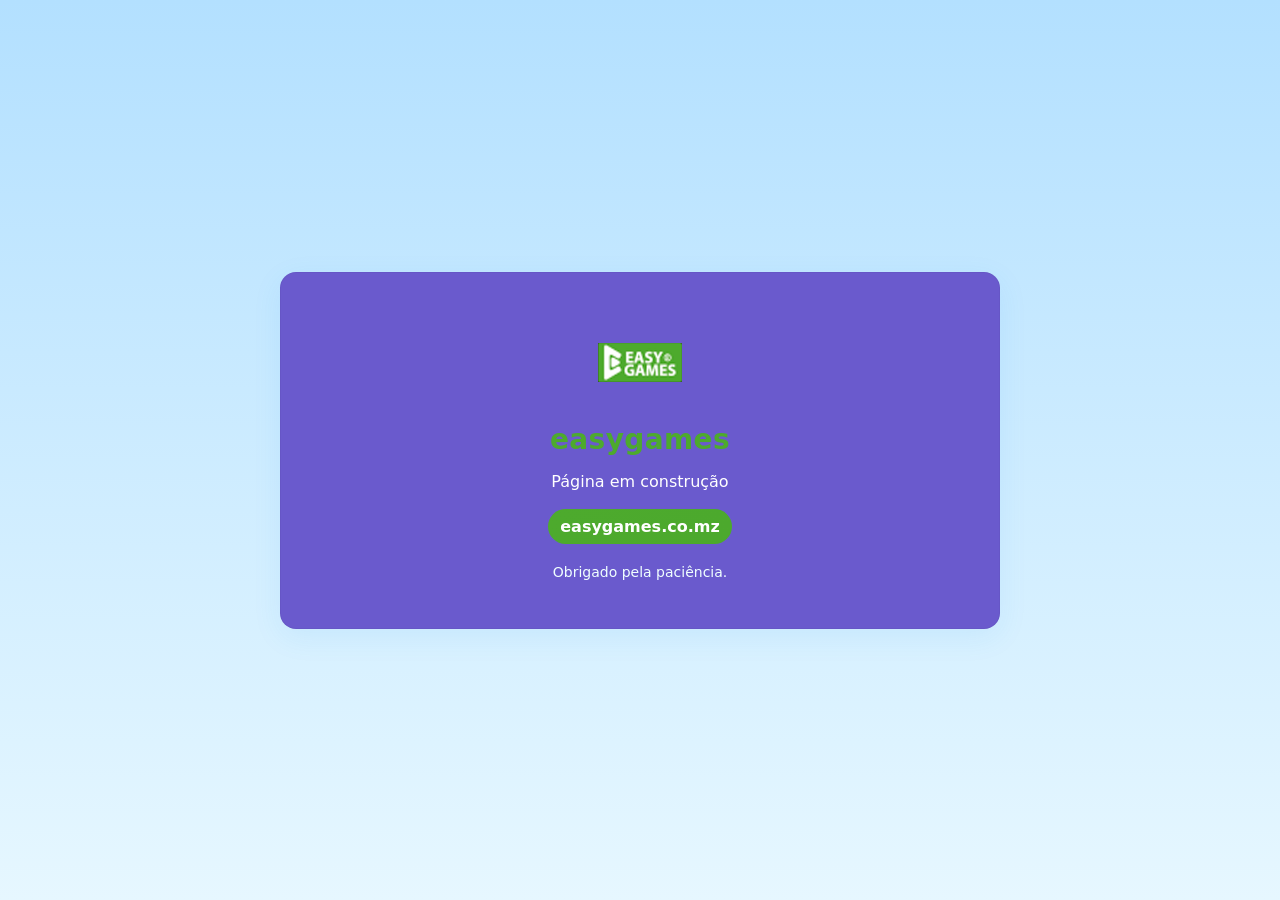
<file: index.html>
<!doctype html>
<html lang="pt">
<head>
  <meta charset="utf-8">
  <meta name="viewport" content="width=device-width,initial-scale=1">
  <link rel="icon" href="/favicon.ico" sizes="any">
  <link rel="icon" href="/Camada-69.png" sizes="any" type="image/png">
  <link rel="apple-touch-icon" href="/Camada-69.png">
  <meta name="theme-color" content="#4daa2d">
  <title>easygames — Em construção</title>
  <link rel="stylesheet" href="/styles.css">
  <meta name="description" content="A easygames está em construção e estará disponível em breve.">
</head>
<body>
  <main class="page">
    <section class="card" role="main" aria-labelledby="site-title">
      <img src="/Camada-69.png" alt="easygames" class="logo"/>
      <h1 id="site-title">easygames</h1>
      <p class="lead">Página em construção</p>
      <div class="meta">
        <span class="domain">easygames.co.mz</span>
      </div>
      <footer class="foot">Obrigado pela paciência.</footer>
    </section>
  </main>
</body>
</html>
</file>
<file: styles.css>
:root{
  --accent:#4daa2d;
  --accent-2:#003567;
  --bg:#ffffff;
  --muted:#0f1720;
  --lead:#0b1220; /* readable on light background */
}

*{box-sizing:border-box}
html,body{height:100%}
body{
  margin:0;
  font-family:Inter, ui-sans-serif, system-ui, -apple-system, "Segoe UI", Roboto, "Helvetica Neue", Arial;
  background:linear-gradient(180deg, #b3e0ff 0%, #e6f7ff 100%);
  color:var(--muted);
  display:flex;
  align-items:center;
  justify-content:center;
  padding:48px;
}

.page{width:100%;max-width:720px}
.card{
  background:slateblue;
  border-radius:16px;
  padding:48px 56px;
  box-shadow:0 8px 30px rgba(17, 141, 230, 0.08);
  text-align:center;
  border:1px solid rgba(7,18,26,0.04);
}
.logo{width:84px;height:84px;object-fit:contain;margin:0 auto 18px;display:block}
#site-title{font-size:28px;margin:0;color:var(--accent);letter-spacing:0.4px}
.lead{font-size:16px;margin:16px 0 10px;color:#ffffff}
.meta{display:flex;gap:12px;align-items:center;justify-content:center;margin-top:18px}
.domain{background:linear-gradient(90deg,var(--accent),#4ca92d);padding:8px 12px;border-radius:999px;color:#fff;font-weight:600}
.status{display:inline-flex;align-items:center;gap:8px;color:var(--accent-2);font-weight:600}
.status .dot{width:10px;height:10px;border-radius:50%;background:var(--accent)}
.foot{margin-top:20px;color:azure;font-size:14px}

@media (prefers-color-scheme: dark){
  :root{--bg:#071018;--muted:#e6f0ef;--lead:#ffffff}
  body{background:linear-gradient(180deg, #b3e0ff 0%, #e6f7ff 100%);}
  .card{border:1px solid rgba(76, 187, 150, 0.04);box-shadow:0 10px 30px rgba(0,0,0,0.6)}
  .domain{color:#071018}
}
</file>
